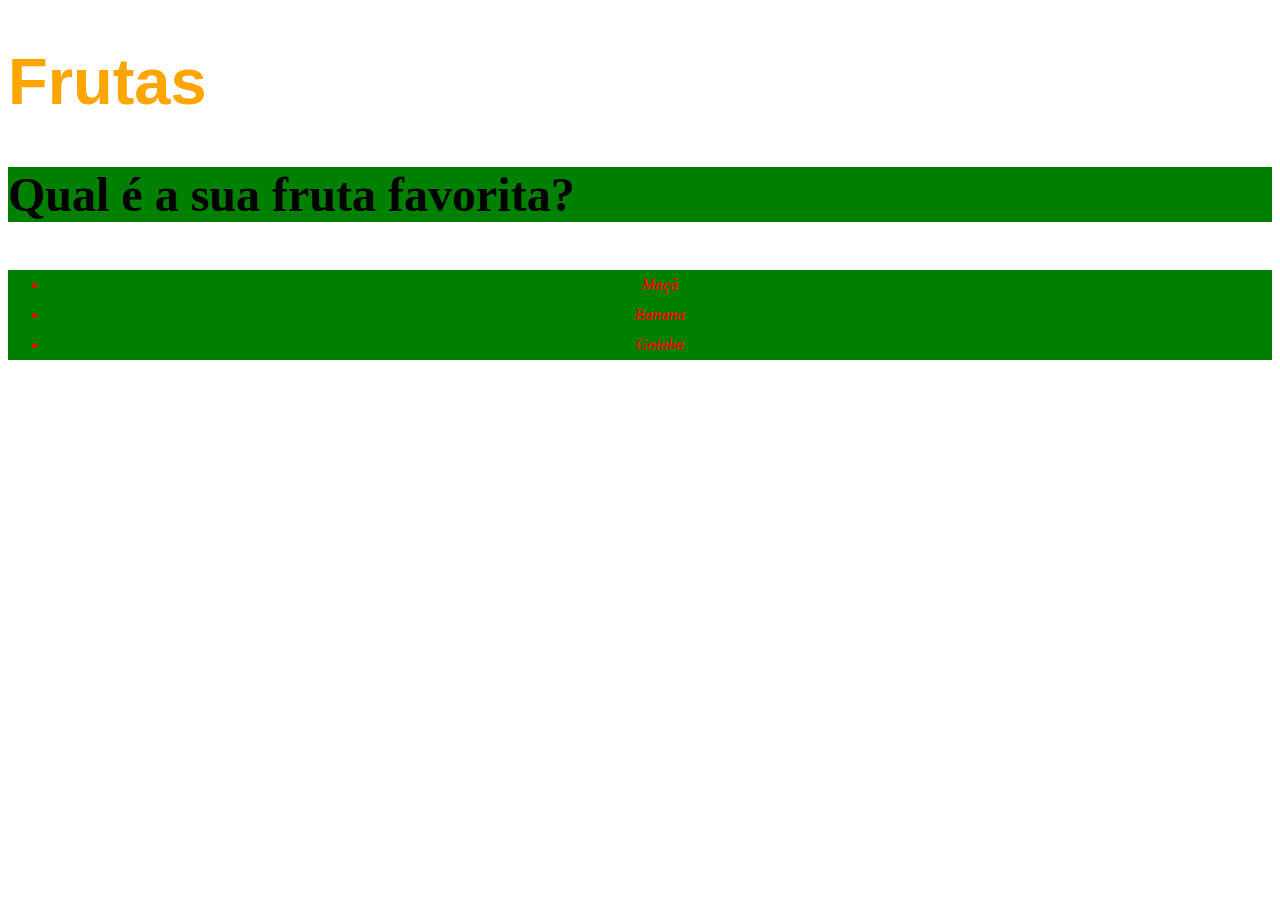
<file: Fundamentos/Introdução_à_HTML_e_CSS/dia-02-html-e-css-primeiros-passos-em-css/index.html>
<!DOCTYPE html>
<html lang="pt-br">
  <head>
    <meta charset="UTF-8">
    <title>HTML</title>
    <style>

h1 {
    font-size: 65px;
    color:orange;
    font-family: sans-serif;

}

ul {
    color: red;
    font-style: italic;
    line-height: 30px;
    text-align: center;
    text-decoration: line-through;
}

.backgroud {
    background-color: green;
}

p {
    font-weight: 600;
    font-size: 3em;
}

body {
    font-size: 16px;
}

    </style>
  </head>
  <body>
    <h1>Frutas</h1>
    <p class="backgroud">Qual é a sua fruta favorita?</p>
    <ul class="backgroud">
      <li>Maçã</li>
      <li>Banana</li>
      <li>Goiaba</li>
    </ul>
  </body>
</html>
</file>
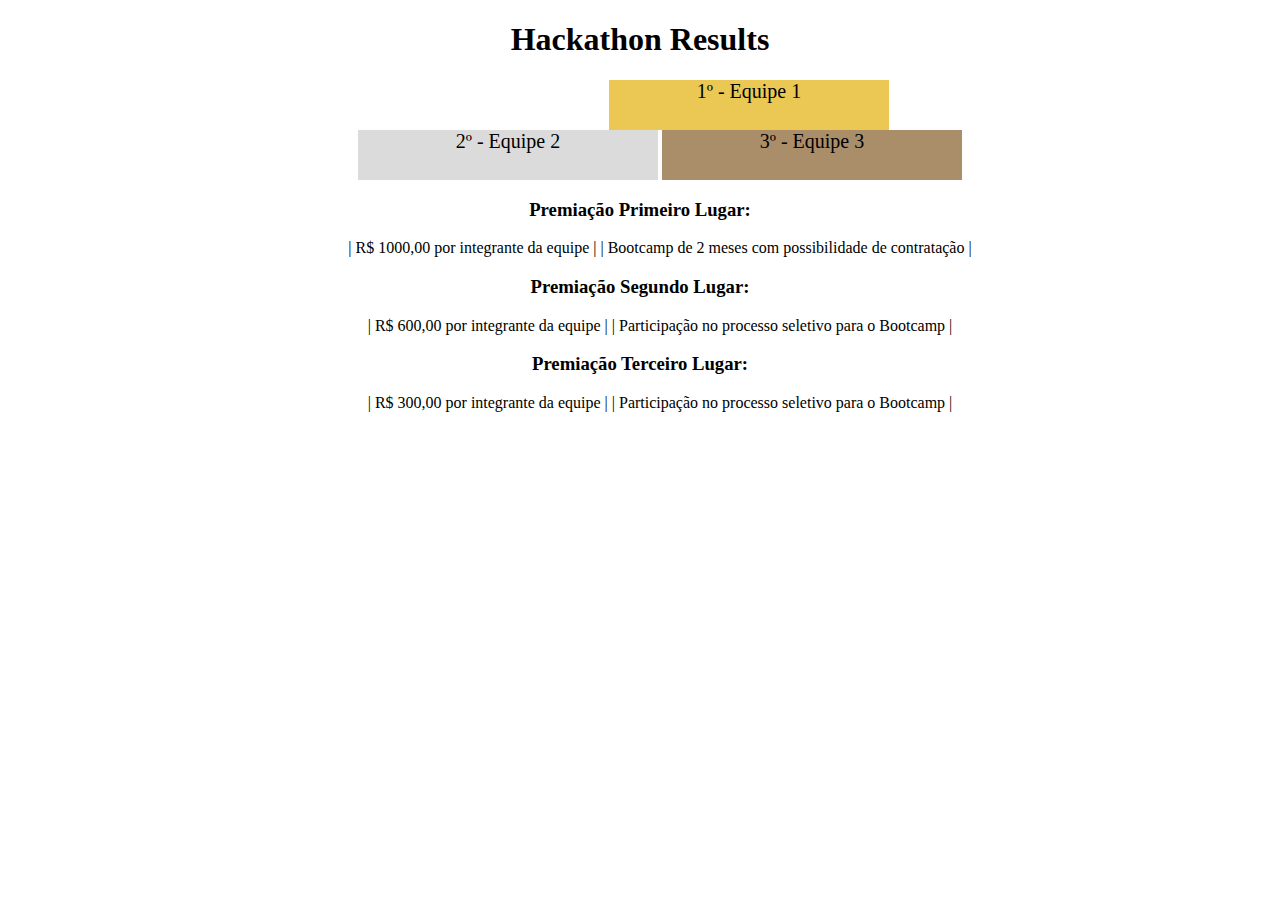
<file: Fundamentos/Introdução_à_HTML_e_CSS/dia-04-html-semantico/index.html>
<!DOCTYPE html>
<html lang="pt">
  <head>
    <meta charset="UTF-8">
    <meta name="viewport" content="width=device-width, initial-scale=1.0">
    <title>Ranking</title>
    <style>
      h1 ,h3 {
        text-align: center;
      }

      .first {
        background-color: rgb(235, 200, 84);
        font-size: 20px;
        height: 50px;
        text-align: center;
        width: 280px;
        margin-left: 561px;
      }

      .second {
        background-color: rgb(219, 219, 219);
        font-size: 20px;
        height: 50px;
        text-align: center;
        width: 300px;
      }

      .third {
        background-color: rgb(170, 142, 106);
        font-size: 20px;
        height: 50px;
        text-align: center;
        width: 300px;
      }

      .second, .third {
        display: inline-block;
      }

      .first {
        display: block;
      }

      .premiacao ul li {
        display: inline-block;
      }

      body {
        text-align: center;
      }

    </style>
  </head>
  <body>
    <header>
      <h1>Hackathon Results</h1>
    </header>
    <section>
      <ul>
        <li class="first">1º - Equipe 1</li>
        <li class="second">2º - Equipe 2</li>
        <li class="third">3º - Equipe 3</li>
      </ul>
    </section>
    <section class="premiacao">
      <h3>Premiação Primeiro Lugar:</h3>
      <ul>
        <li>| R$ 1000,00 por integrante da equipe |</li>
        <li>| Bootcamp de 2 meses com possibilidade de contratação |</li>
      </ul>
      <h3>Premiação Segundo Lugar:</h3>
      <ul>
        <li>| R$ 600,00 por integrante da equipe |</li>
        <li>| Participação no processo seletivo para o Bootcamp |</li>
      </ul>
      <h3>Premiação Terceiro Lugar:</h3>
      <ul>
        <li>| R$ 300,00 por integrante da equipe |</li>
        <li>| Participação no processo seletivo para o Bootcamp |</li>
      </ul>
    </section>
  </body>
</html>
</file>
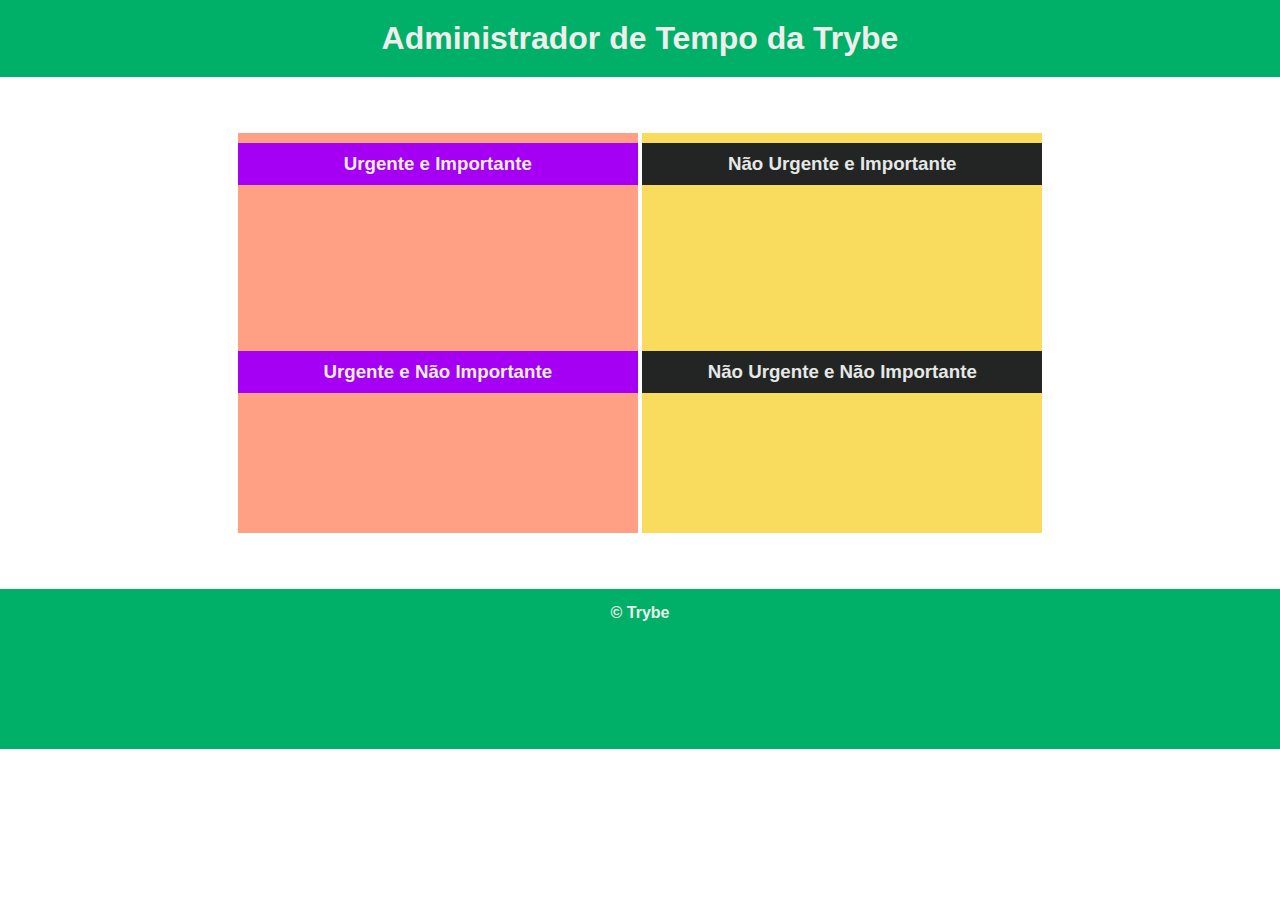
<file: Fundamentos/JavaScript-DOM-Eventos-e-Web-Storage/dia01-DOM-e-Seletores/index.html>
<!DOCTYPE html>
<html lang="pt-br">
  <head>
    <meta charset="UTF-8">
    <meta name="viewport" content="width=device-width, initial-scale=1.0">
    <link rel="stylesheet" href="style.css">
    <title>Administrador do Tempo</title>
  </head>
  <body id="container">
    <header id="header-container">
      <h1>Administrador de Tempo da Trybe</h1>
    </header>

    <section class="emergency-tasks">
      <div>
        <h3>Urgente e Importante</h3>
      </div>
      <div>
        <h3>Urgente e Não Importante</h3>
      </div>
    </section>

    <section class="no-emergency-tasks">
      <div>
        <h3>Não Urgente e Importante</h3>
      </div>
      <div>
        <h3>Não Urgente e Não Importante</h3>
      </div>
    </section>

    <footer id="footer-container">
      <div>&copy; Trybe</div>
    </footer>
    <script src="java.js"></script>
  </body>
</html>
</file>
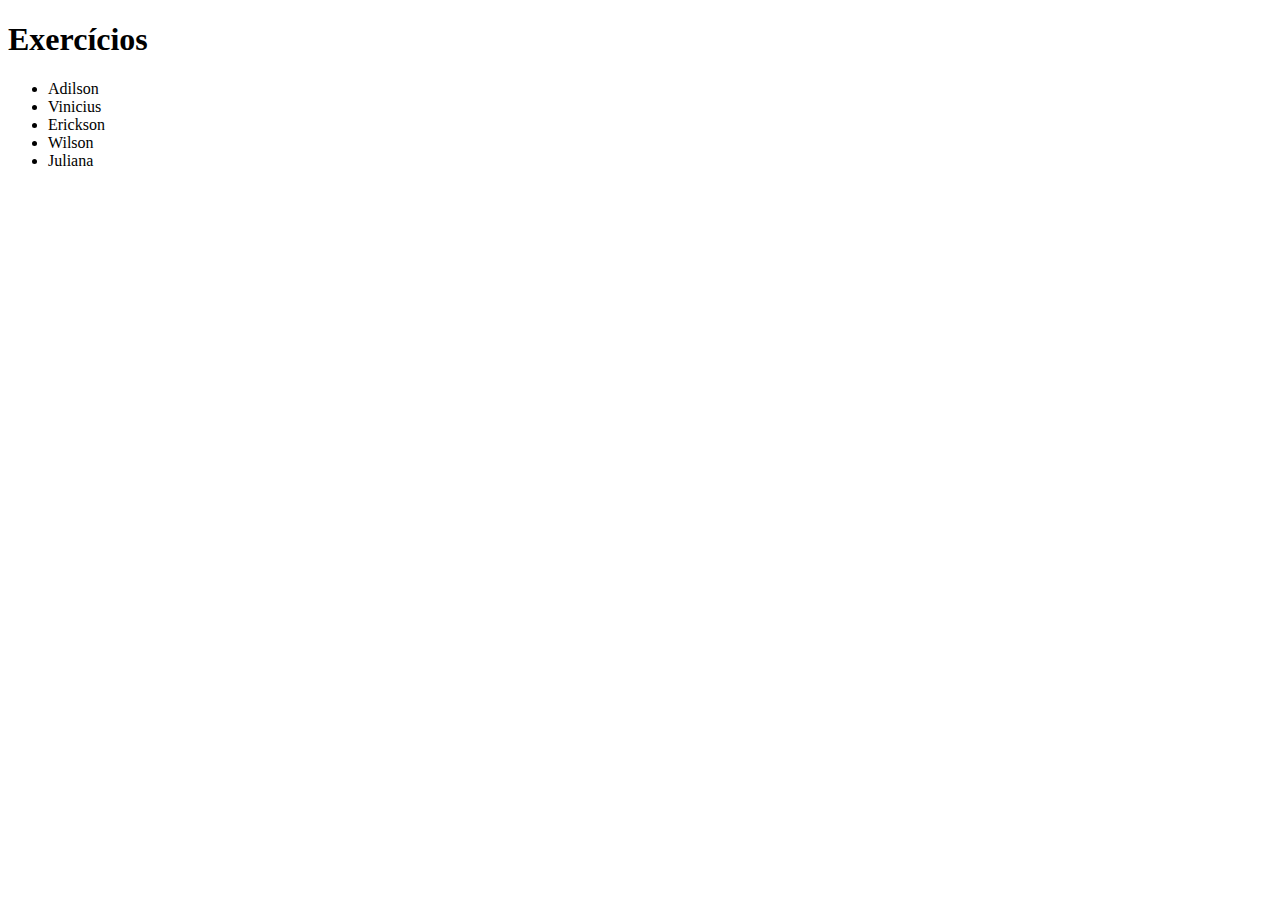
<file: Fundamentos/Introdução_à_HTML_e_CSS/dia-01-html-e-css-estruturas-de-página/index2.html>
<!DOCTYPE html>
<html lang="pt-br">
  <head>
    <meta charset="UTF-8">
    <title>HTML</title>
  </head>
  <body>
    <h1>Exercícios</h1>
      <ul>
        <li>Adilson</li>
        <li>Vinicius</li>
        <li>Erickson</li>
        <li>Wilson</li>
        <li>Juliana</li>
      </ul>
  </body>
</html>
</file>
<file: Fundamentos/JavaScript-DOM-Eventos-e-Web-Storage/dia01-DOM-e-Seletores/style.css>
* {
    margin: 0;
  }
  
  #container {
    font-family: Verdana, Geneva, Tahoma, sans-serif;
    text-align: center;
  }
  
  #header-container {
    color: rgb(241, 237, 237);
    padding: 20px;
  }
  
  .emergency-tasks {
    display: inline-block;
    height: 400px;
    margin: 56px 0;
    width: 400px;
  }
  
  .emergency-tasks div {
    height: 198px;
  }
  .emergency-tasks h3 {
    color: rgb(238, 238, 238);
    margin-top: 10px;
    padding: 10px;
  }
  
  .no-emergency-tasks {
    display: inline-block;
    height: 400px;
    width: 400px;
  }
  
  .no-emergency-tasks div {
    height: 198px;
  }
  
  .no-emergency-tasks h3 {
    color: rgb(230, 232, 230);
    margin-top: 10px;
    padding: 10px;
  }
  
  #footer-container {
    color: rgb(236, 237, 235);
    font-weight: 700;
    padding: 15px 15px 127px 15px;
    text-align: center;
  }
</file>
